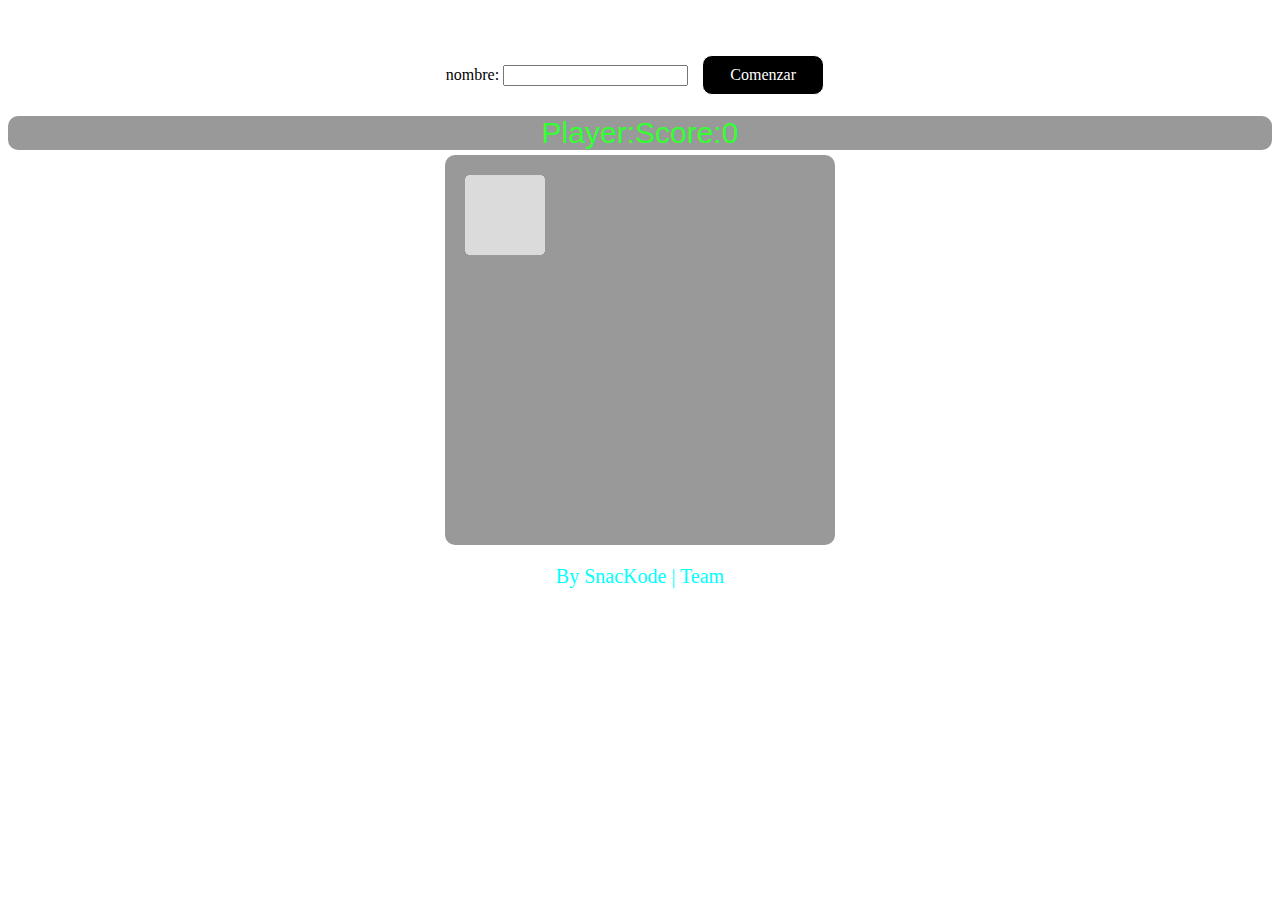
<file: 2048WebGame/index1.html>
<!DOCTYPE html>
<html lang="en">
<head>
    <meta charset="UTF-8">
    <title>2048</title>
</head>
<link rel="stylesheet" href="./css/index.css">
<link rel="stylesheet" href="./css/general.css">
<script src="./js/jquery-1.11.0.js"></script>
<script src="./js/main.js"></script>
<script src="./js/animation.js"></script>
<script src="./js/judge.js"></script>
<body ontouchstart="mostrarDireccion(event)">
<header>
    <h3>2048 Game</h3>
	<p>nombre: <input type="text" id="nombre"/>
    <a href="javascript:newGame()" class="button">Comenzar</a></p>
    <a id="scoreboard">Player:<span id="player"></span>Score:<span id="score">0</span></a>
</header>

<div id="grid-container"></div>

<script>
    let i, j, h = [''];
    for (i = 0; i < 4; i++) {
        for (j = 0; j < 4; j++) {
            h.push('<div class="grid-cell" id="grid-cell-' + i + '-' + j + '"></div>')
        }
    }
    document.getElementById("grid-container").innerHTML = h.join(' ');
</script>

<footer>
    <p>By SnacKode | Team</p>
</footer>
</body>
</file>
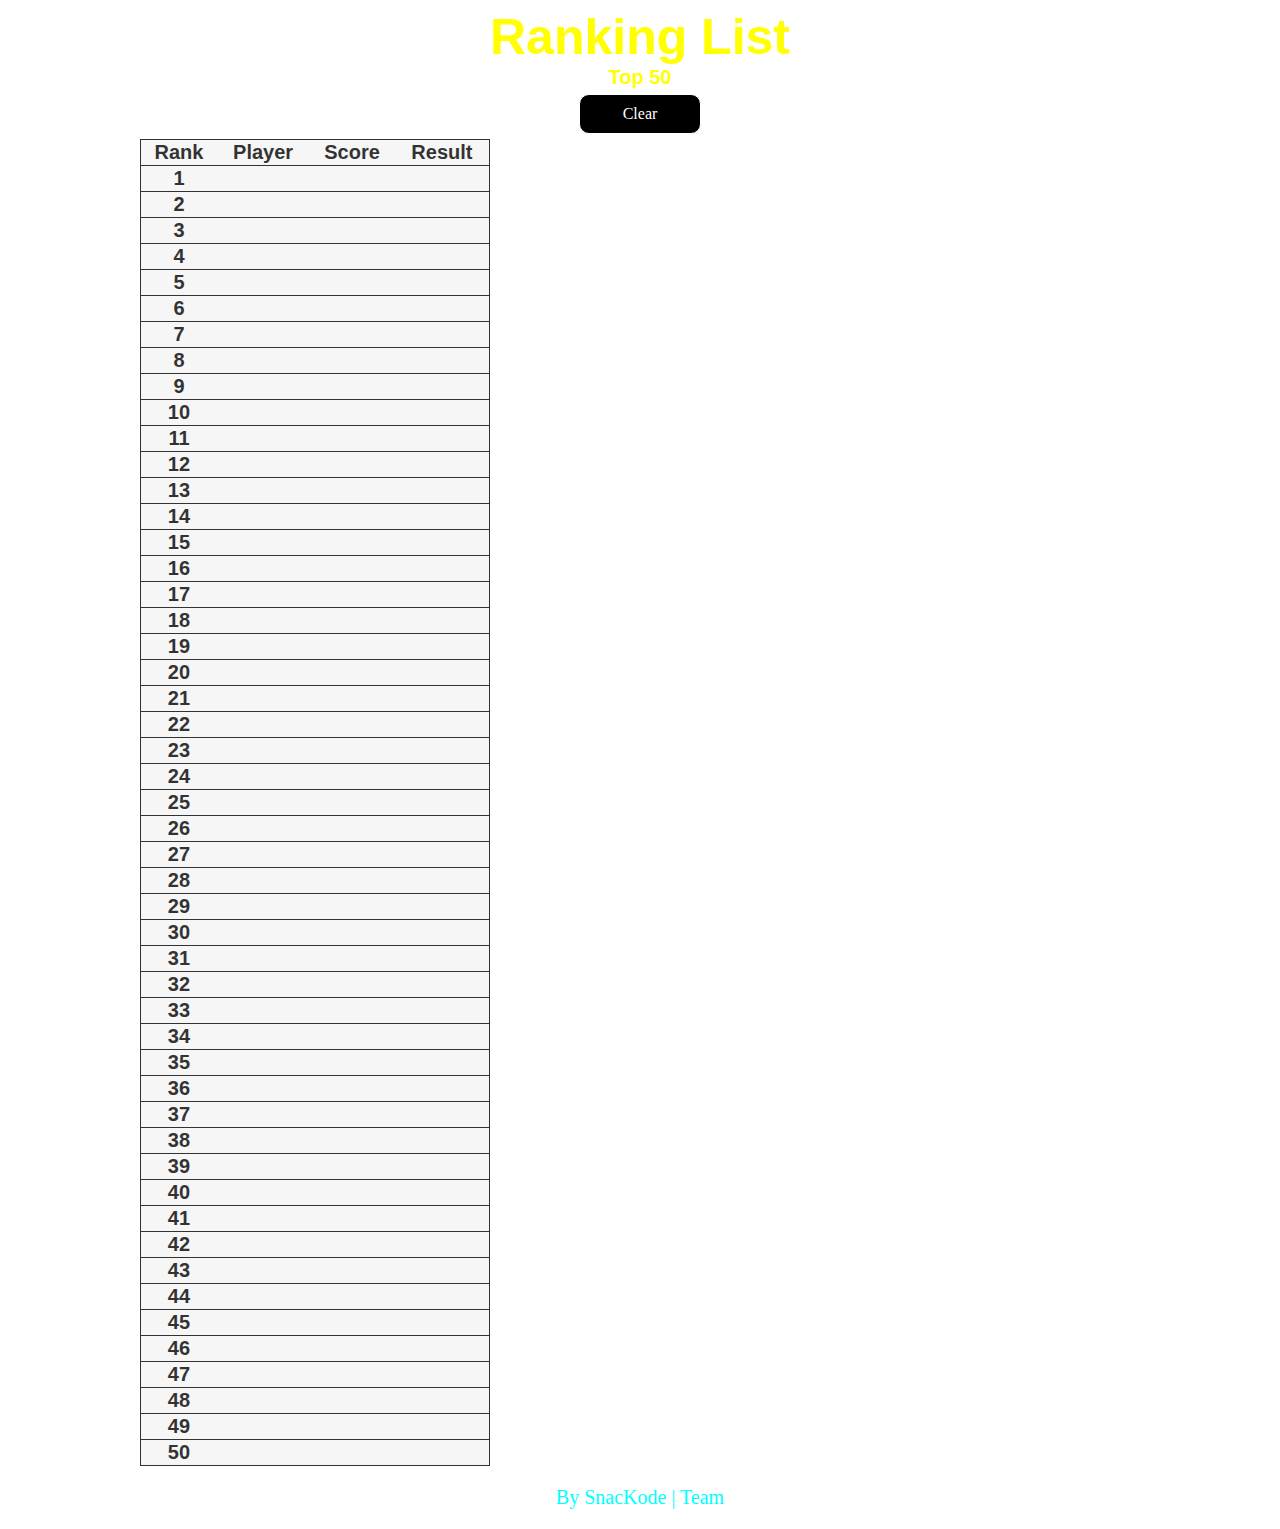
<file: 2048WebGame/ranking.html>
<!DOCTYPE html>
<html lang="en">
<head>
    <meta charset="UTF-8">
    <title>Ranking List</title>
</head>
<link rel="stylesheet" href="./css/ranking.css">
<link rel="stylesheet" href="./css/general.css">
<script src="./js/main.js"></script>
<script type="text/javascript">
    window.onload = function () {
        let fun = displayRanking;
        fun();
    };
</script>
<body>
<header>
    <h1>Ranking List</h1>
    <h2>Top 50</h2>
    <a href="javascript:clearHistory()" class="button">Clear</a>
</header>

<div style="margin: 0 auto;width:1000px;">
    <table id="list" border="1" frame="hsides" rules="rows" width="350">
    </table>
</div>

<script> 
    let i, h = ['<tr><th>Rank<\/th><th>Player<\/th><th>Score<\/th><th>Result<\/th><\/tr>'];
    for (i = 1; i <= 50; i++) {
        h.push('<tr><th>' + i + '<\/th><th><\/th><th><\/th><th><\/th><\/tr>');
    }
    document.getElementById("list").innerHTML = h.join(' ');
</script>

<footer>
    <p>By SnacKode | Team</p>
</footer>
</body>
</html>
</file>
<file: 2048WebGame/css/index.css>
body {
    /* background: url(../img/bg3.jpg); */
    /* background-size: cover; */
}

header > #scoreboard {
    display: block;
    /*position: fixed;*/
    top: 200px;
    left: 0;
    min-width: 20%;
    margin: 0;
    color: #00FF00;
    font-family: Consolas, sans-serif;
    font-size: 30px;
    background-color: gray;
    border-radius: 10px;
    opacity: 0.8;
}

#grid-container {
    position: relative;
    width: 350px;
    height: 350px;
    padding: 20px;
    margin: 5px auto;
    background-color: gray;
    border-radius: 10px;
    opacity: 0.8;
}

.grid-cell {
    position: absolute;
    width: 80px;
    height: 80px;
    border-radius: 6px;
    background-color: #d3d3d3;
}

.number-cell {
    position: absolute;
    font-family: Cambria, Arial, sans-serif;
    font-size: 40px;
    font-weight: bold;
    line-height: 80px;
    text-align: center;
    border-radius: 6px;
}
</file>
<file: 2048WebGame/css/general.css>
/*
general.css--Styles of all pages
 */
* {
    text-align: center;
}

header > h1, header > h2 {
    margin: 0 auto;
    color: yellow;
    font-family: Consolas, Arial, sans-serif;
    font-weight: bold;
}

header > h1 {
    font-size: 50px;
}

header > h2 {
    font-size: 20px;
}

header > h3 {
    font-size: 16px;
	color: White
}

header .button {
    display: inline-block;
    padding: 10px 10px;
    margin: 5px 10px;
    width: 100px;
    color: white;
    font-family: Georgia, "Times New Roman", serif;
    background-color: black;
    border: 1px solid white;
    border-radius: 10px;
    text-decoration: none;
    transition: all ease 300ms;
}

header .button:hover {
    color: black;
    background-color: white;
}

#list {
    font-family: Consolas, Arial, sans-serif;
    font-size: 20px;
    background-color: #f5f5f5;
    border: 1px solid black;
    opacity: 0.8;
}

footer {
    color: aqua;
    font-family: Lucida Handwriting, cursive;
    font-size: 20px;
}
</file>
<file: 2048WebGame/css/ranking.css>
body {
    /* background: url(../img/bg1.jpg); */
    /* background-size: cover; */
}
</file>
